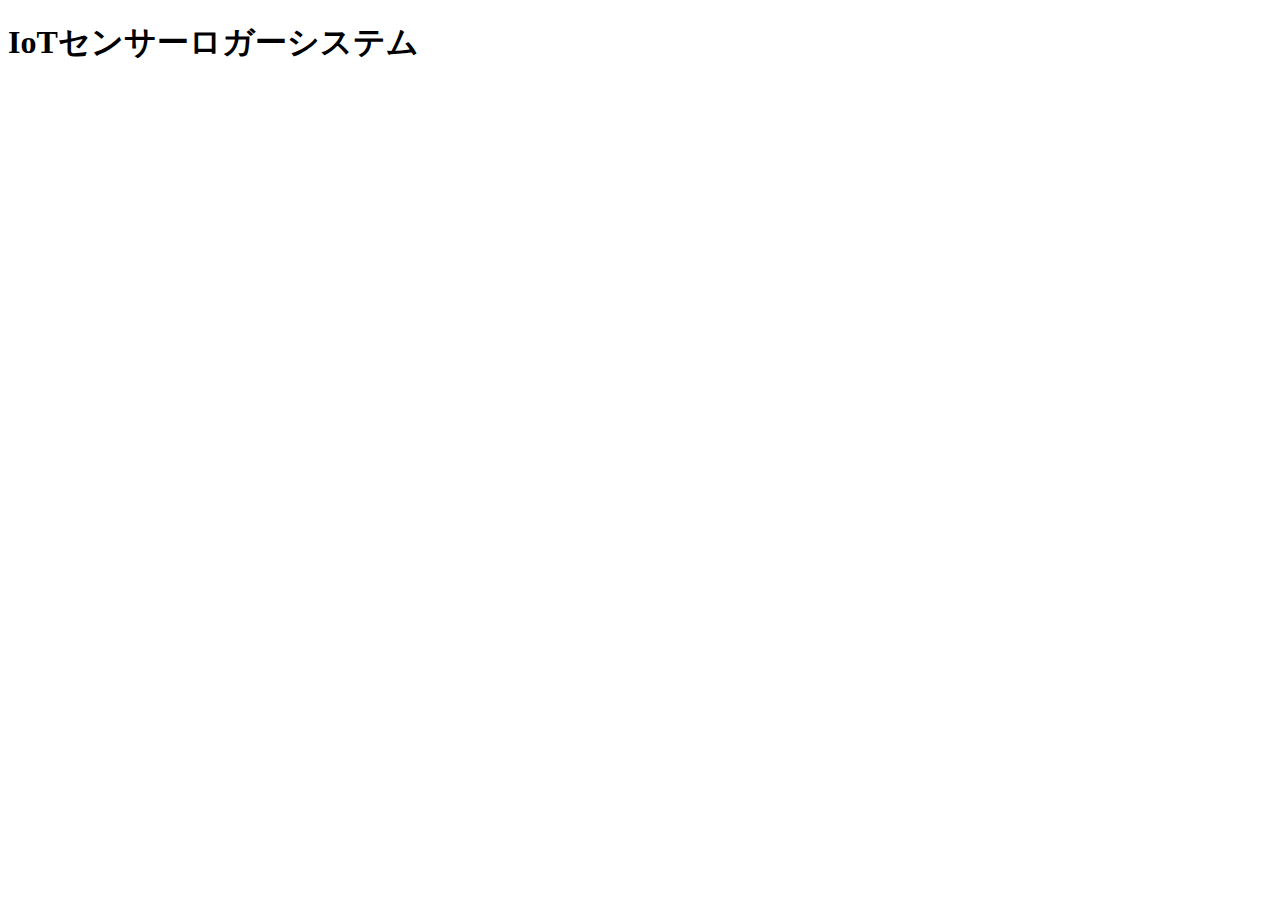
<file: src/main/resources/static/dashboard.html>
<!DOCTYPE html>
<html lang="ja">

<head>
  <meta charset="UTF-8">
  <meta name="viewport" content="width=device-width, initial-scale=1.0">
  <title>IoTセンサーロガーシステム</title>
</head>

<body>
  <h1>IoTセンサーロガーシステム</h1>
</body>

</html>
</file>
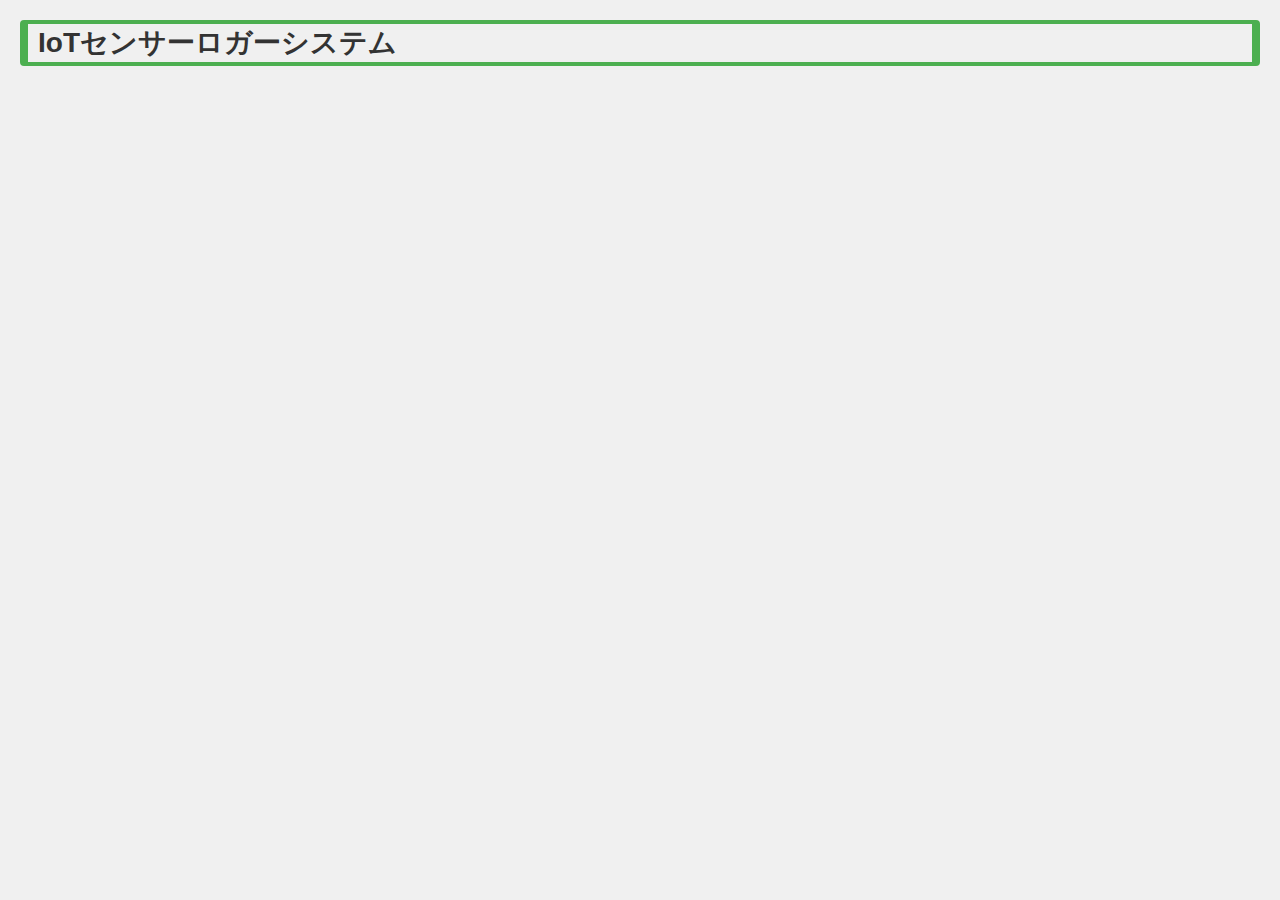
<file: src/main/resources/static/hello.html>
<!DOCTYPE html>
<html lang="ja">

<head>
  <meta charset="UTF-8">
  <meta name="viewport" content="width=device-width, initial-scale=1.0">
  <title>IoTセンサーロガーシステム</title>
  <link rel="stylesheet" type="text/css" href="main.css">
</head>

<body>
  <h1 id="title">IoTセンサーロガーシステム</h1>
</body>

</html>
</file>
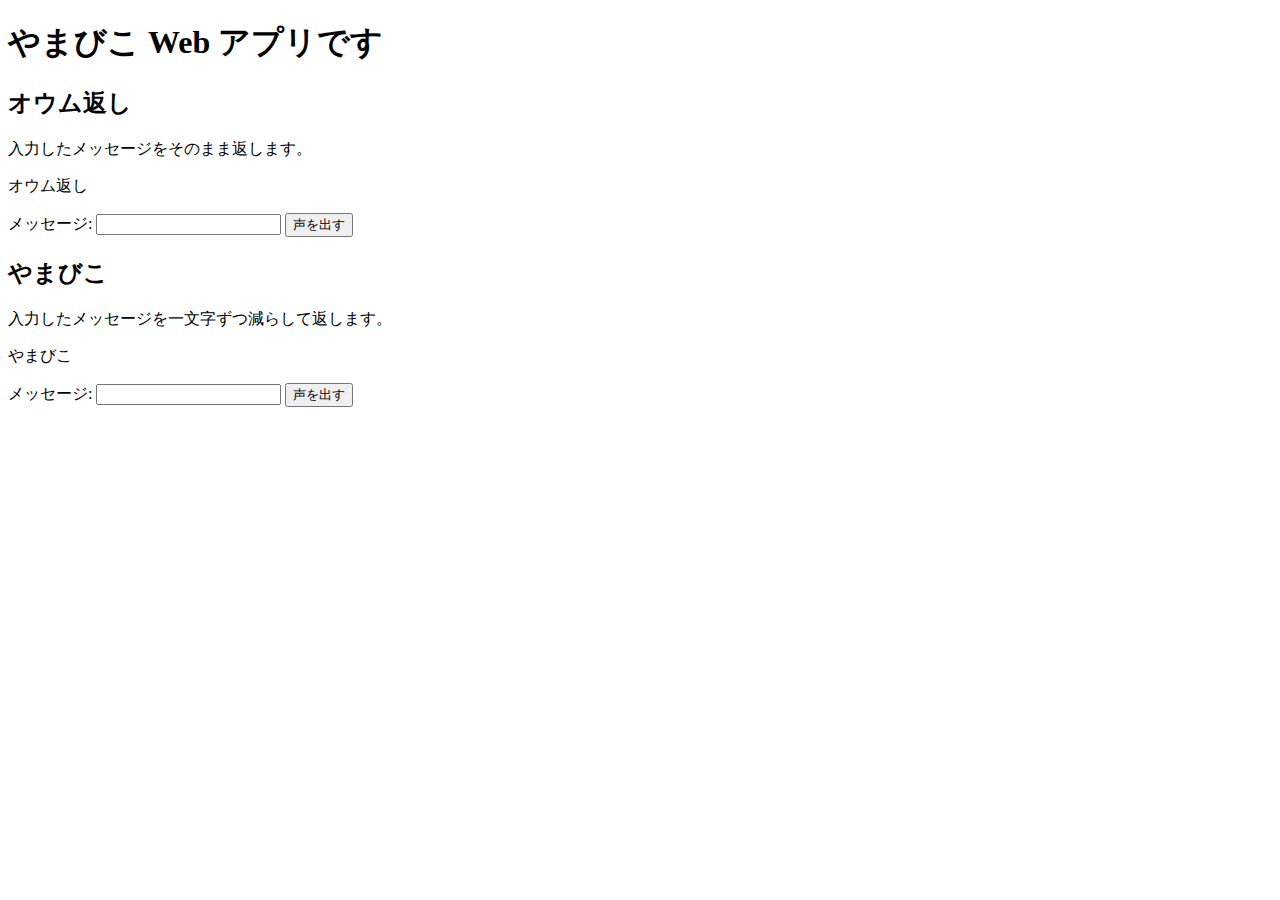
<file: src/main/resources/templates/echo.html>
<!DOCTYPE html>
<html lang="ja">
<head>
  <meta charset="UTF-8">
  <meta name="viewport" content="width=device-width, initial-scale=1.0">
  <title>やまびこ</title>
</head>
<body>
  <h1>やまびこ Web アプリです</h1>

  <section>
    <h2>オウム返し</h2>
    <p>入力したメッセージをそのまま返します。</p>
    <th:block th:if="${echo}">
    <p th:utext="${echo}">オウム返し</p>
    </th:block>

    <form th:action="@{/echo/echo}" method="post">
      <label for="message">メッセージ:</label>
      <input type="text" id="message" name="echo" required>
      <button type="submit">声を出す</button>
    </form>
  </section>
  <section>
    <h2>やまびこ</h2>
    <p>入力したメッセージを一文字ずつ減らして返します。</p>
    <th:block th:if="${yamabiko}">
      <p th:each="line : ${yamabiko}" th:text="${line}">やまびこ</p>
    </th:block>

    <form th:action="@{/echo/yamabiko}" method="post">
      <label for="message">メッセージ:</label>
      <input type="text" id="message" name="yamabiko" required>
      <button type="submit">声を出す</button>
    </form>
  </section>
</body>
</html>
</file>
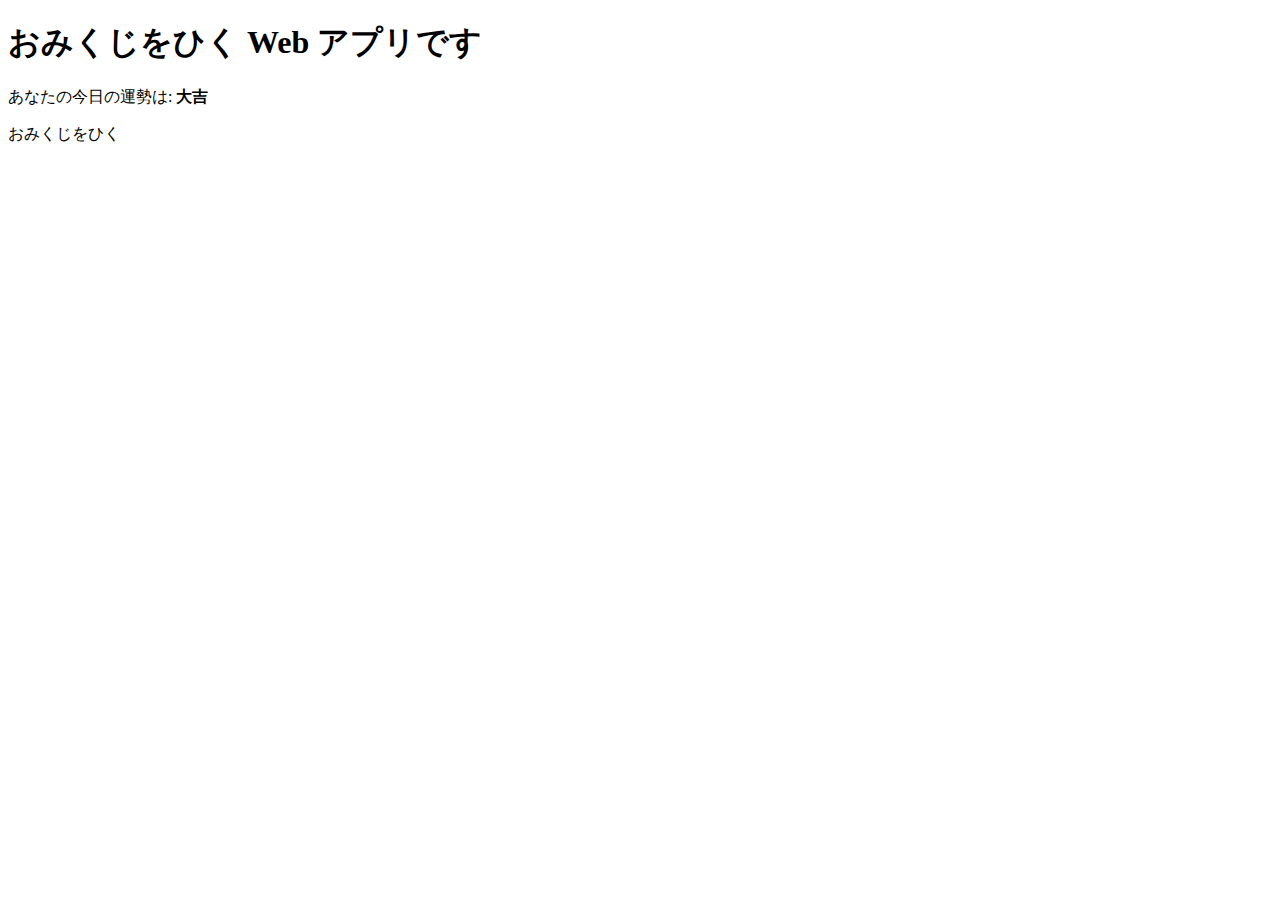
<file: src/main/resources/templates/mikuji.html>
<!DOCTYPE html>
<html lang="ja">
<head>
  <meta charset="UTF-8">
  <meta name="viewport" content="width=device-width, initial-scale=1.0">
  <title>おみくじ</title>
</head>
<body>
  <h1>おみくじをひく Web アプリです</h1>

  <th:block th:if="${fortune}">
  <p>あなたの今日の運勢は: <strong th:text="${fortune}">大吉</strong></p>
  </th:block>

  <a th:href="@{/omikuji/mikuji}">おみくじをひく</a>
</body>
</html>
</file>
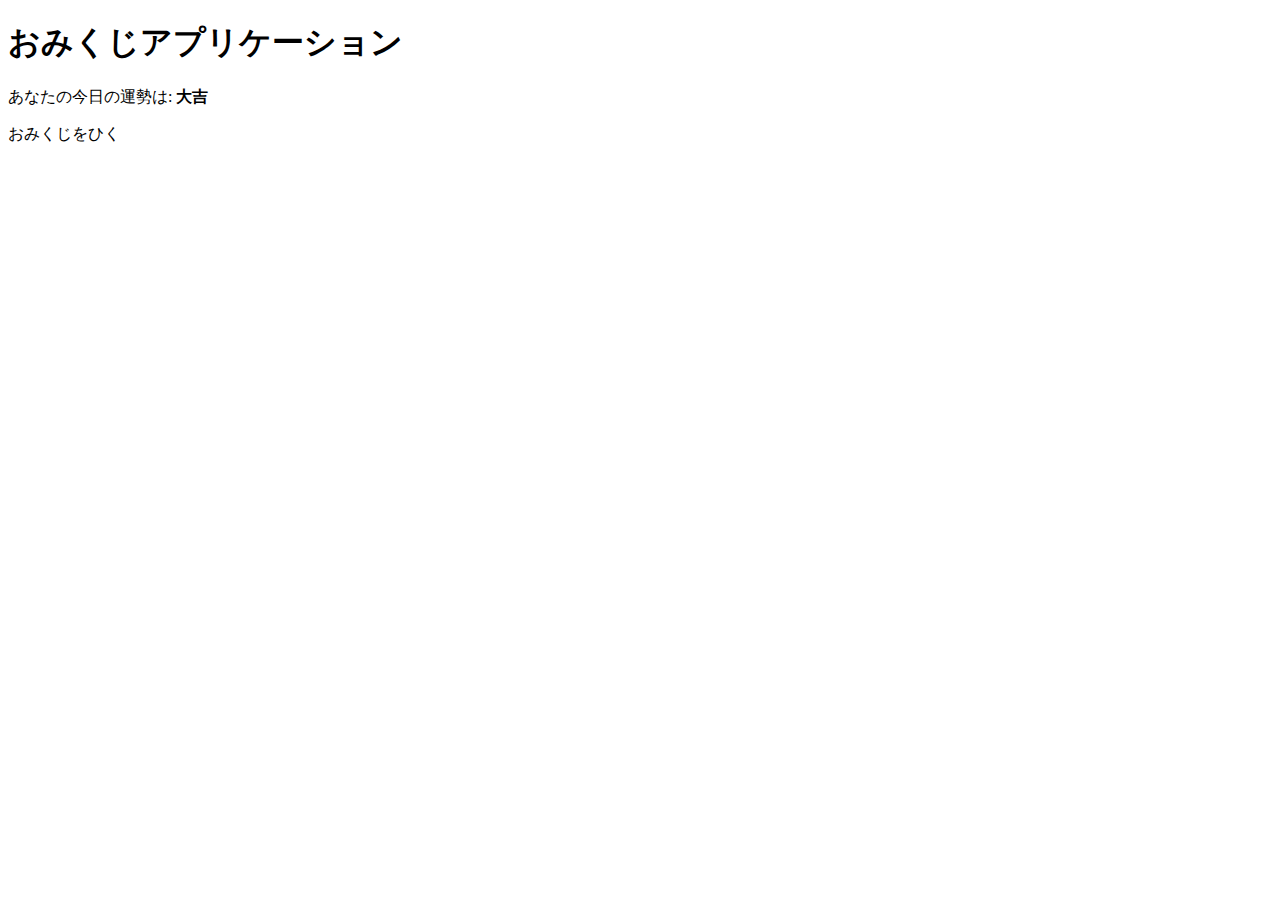
<file: src/main/resources/templates/omikuji.html>
<!DOCTYPE html>
<html lang="ja" xmlns:th="http://www.thymeleaf.org">

<head>
  <meta charset="UTF-8">
  <meta name="viewport" content="width=device-width, initial-scale=1.0">
  <title>おみくじアプリケーション</title>
</head>

<body>
  <h1>おみくじアプリケーション</h1>

  <th:block th:if="${fortune}">
    <p>あなたの今日の運勢は: <strong th:text="${fortune}">大吉</strong></p>
  </th:block>

  <a th:href="@{/omikuji/fortune}">おみくじをひく</a>
</body>

</html>
</file>
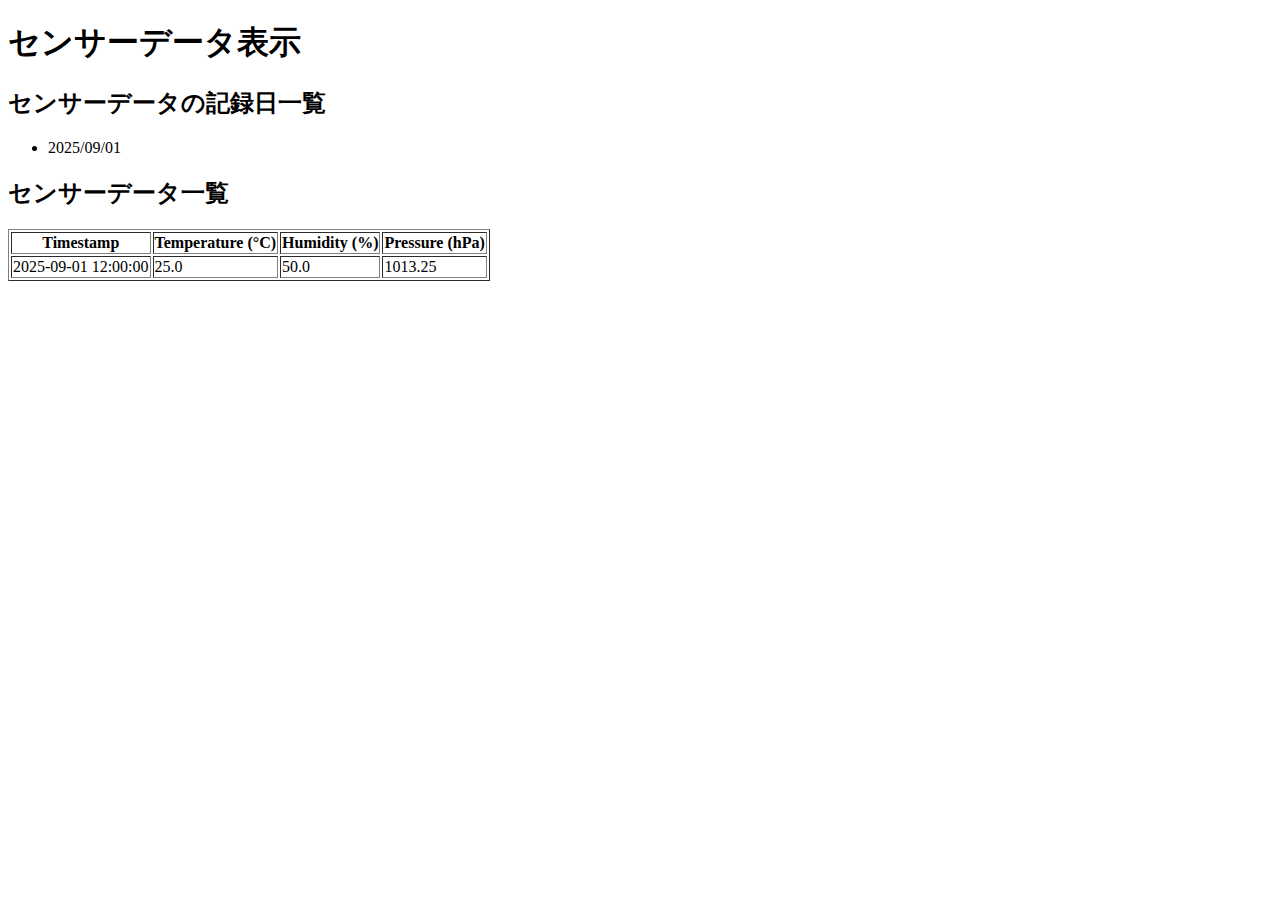
<file: src/main/resources/templates/sensor.html>
<!DOCTYPE html>
<html lang="ja" xmlns:th="http://www.thymeleaf.org">

<head>
  <meta charset="UTF-8">
  <meta name="viewport" content="width=device-width, initial-scale=1.0">
  <title>センサーデータ表示</title>
</head>

<body>
  <h1>センサーデータ表示</h1>

  <section th:if="${distinctDates}">
    <h2>センサーデータの記録日一覧</h2>
    <ul>
      <li th:each="date : ${distinctDates}">
        <a th:href="@{/sensor(date=${#dates.format(date, 'yyyy-MM-dd')})}"
          th:text="${#dates.format(date, 'yyyy/MM/dd')}">2025/09/01</a>
      </li>
    </ul>
  </section>
  <section th:if="${sensorData}">
    <h2 th:text="'センサーデータ一覧 (' + ${selectedDate} + ')'">センサーデータ一覧</h2>
    <table border="1">
      <thead>
        <tr>
          <th>Timestamp</th>
          <th>Temperature (°C)</th>
          <th>Humidity (%)</th>
          <th>Pressure (hPa)</th>
        </tr>
      </thead>
      <tbody>
        <tr th:each="data : ${sensorData}">
          <td th:text="${#temporals.format(data.timestamp, 'yyyy-MM-dd HH:mm:ss')}">2025-09-01 12:00:00</td>
          <td th:text="${data.temperature}">25.0</td>
          <td th:text="${data.humidity}">50.0</td>
          <td th:text="${data.pressure}">1013.25</td>
        </tr>
      </tbody>
    </table>
  </section>
</body>

</html>
</file>
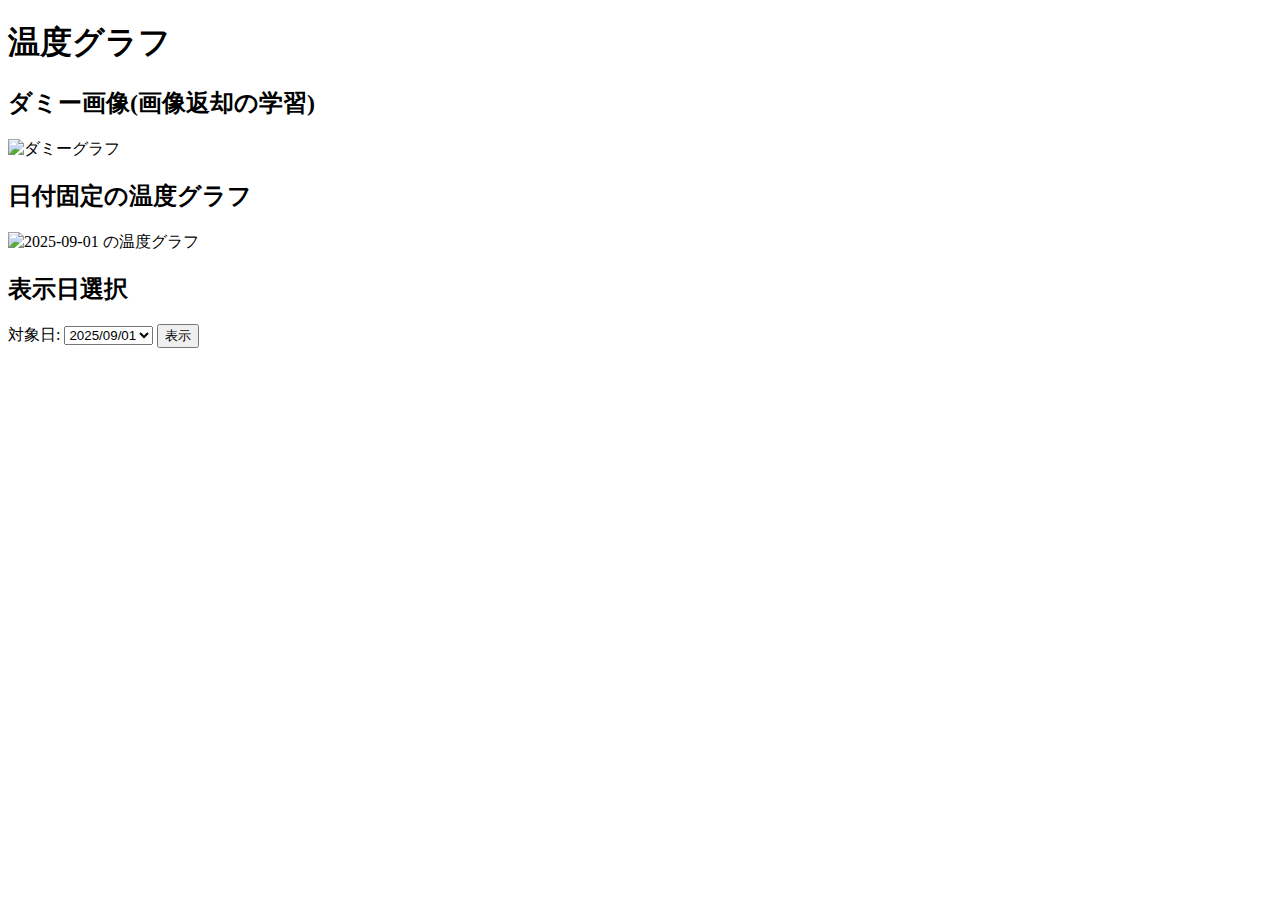
<file: src/main/resources/templates/sensorGraph.html>
<!DOCTYPE html>
<html lang="ja" xmlns:th="http://www.thymeleaf.org">

<head>
  <meta charset="UTF-8">
  <meta name="viewport" content="width=device-width, initial-scale=1.0">
  <title th:text="${graphTypeName}">温度グラフ</title>
</head>

<body>
  <h1 th:text="${graphTypeName}">温度グラフ</h1>
  <!-- ダミーグラフ画像表示 -->
  <section>
    <h2>ダミー画像(画像返却の学習)</h2>
    <img th:src="@{/sensor-graph/dummy}" alt="ダミーグラフ" />
  </section>
  <!-- 固定日のグラフ画像表示 -->
  <section>
    <h2>日付固定の温度グラフ</h2>
    <img th:src="@{/sensor-graph/temperature?targetDate=2025-09-01}" alt="2025-09-01 の温度グラフ" />
  </section>
  <!-- グラフ対象日を選択できるようにプルダウン -->
  <section th:if="${distinctDates}">
    <h2>表示日選択</h2>
    <form th:action="@{/sensor/{graphType}(graphType=${graphType})}" method="GET">
      <label for="targetDate">対象日:</label>
      <select name="targetDate" id="targetDate">
        <option th:each="date : ${distinctDates}" th:value="${#dates.format(date, 'yyyy-MM-dd')}"
          th:text="${#dates.format(date, 'yyyy/MM/dd')}"
          th:selected="${#dates.format(date, 'yyyy-MM-dd') == #temporals.format(targetDate, 'yyyy-MM-dd')}">
          2025/09/01
        </option>
      </select>
      <button type="submit">表示</button>
    </form>
  </section>
  <!-- 対象日のグラフを表示 -->
  <section style="margin: 4em;" th:if="${targetDate}">
    <img th:src="@{/sensor-graph/{graphType}(graphType=${graphType}, targetDate=${targetDate})}" alt="" />
  </section>

</body>

</html>
</file>
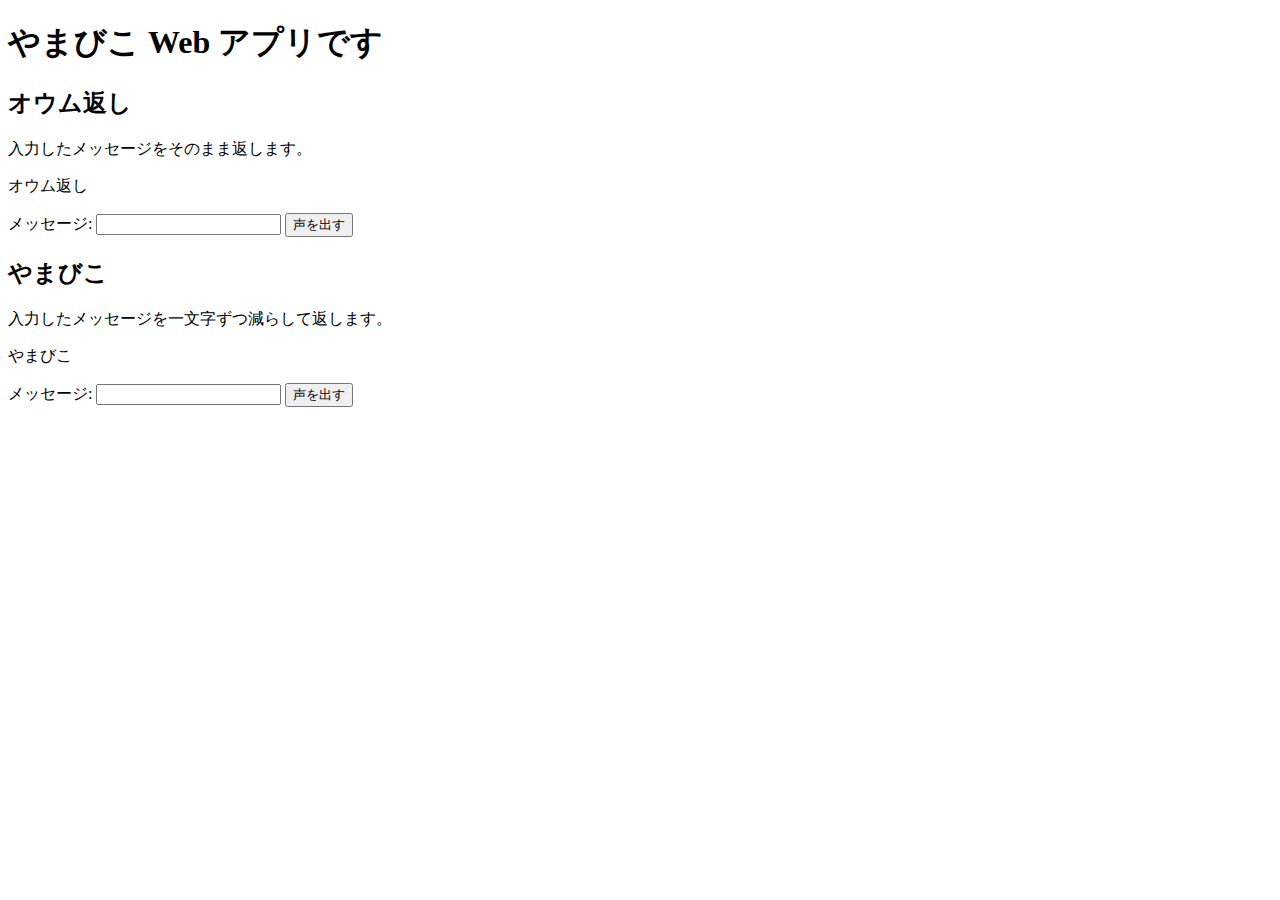
<file: src/main/resources/templates/yamabiko.html>
<!DOCTYPE html>
<html lang="ja" xmlns:th="http://www.thymeleaf.org">

<head>
  <meta charset="UTF-8">
  <meta name="viewport" content="width=device-width, initial-scale=1.0">
  <title>やまびこ</title>
</head>

<body>
  <h1>やまびこ Web アプリです</h1>

  <section>
    <h2>オウム返し</h2>
    <p>入力したメッセージをそのまま返します。</p>
    <th:block th:if="${echo}">
      <p th:utext="${echo}">オウム返し</p>
    </th:block>

    <form th:action="@{/yamabiko/echo}" method="post">
      <label for="echomessage">メッセージ:</label>
      <input type="text" id="echomessage" name="echo" required>
      <button type="submit">声を出す</button>
    </form>
  </section>
  <section>
    <h2>やまびこ</h2>
    <p>入力したメッセージを一文字ずつ減らして返します。</p>
    <th:block th:if="${yamabiko}">
      <p th:each="line : ${yamabiko}" th:text="${line}">やまびこ</p>
    </th:block>

    <form th:action="@{/yamabiko/reduce}" method="post">
      <label for="yamabikomessage">メッセージ:</label>
      <input type="text" id="yamabikomessage" name="yamabiko" required>
      <button type="submit">声を出す</button>
    </form>
  </section>
</body>

</html>
</file>
<file: src/main/resources/static/main.css>
@charset "UTF-8";

body {
  font-family: 'Noto Sans JP', 'Arial', sans-serif;
  background-color: #f0f0f0;
  margin: 20px;
}

h1 {
  color: #333333;
  font-size: 28px;
  font-weight: bold;
  border-left: 8px solid #4CAF50;
  border-right: 8px solid #4CAF50;
  padding-left: 10px;
  border-top: 4px solid #4CAF50;
  border-bottom: 4px solid #4CAF50;
  margin-bottom: 20px;
  border-radius: 4px;
}
</file>
